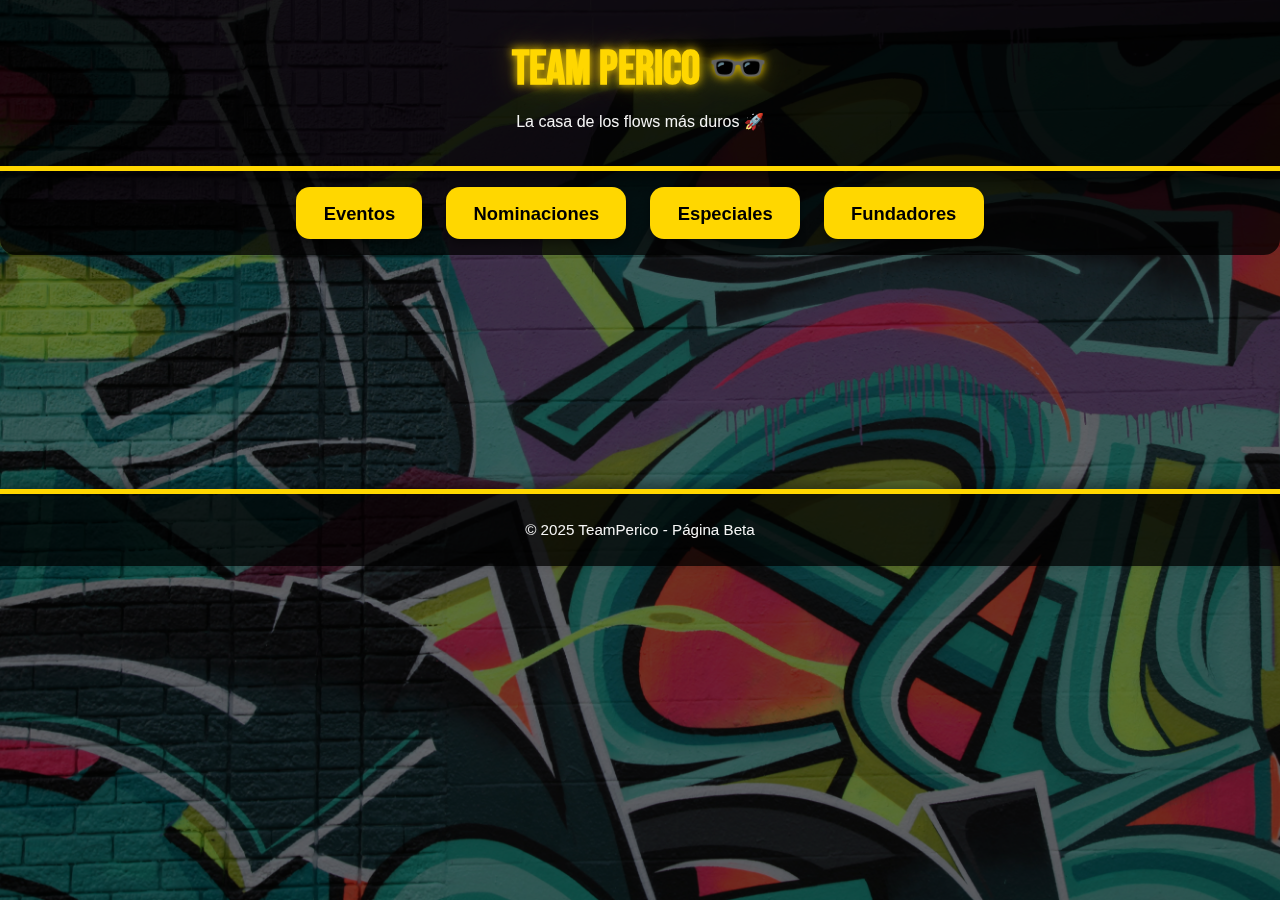
<file: Index.html>
<!DOCTYPE html>
<html lang="es">
<head>
  <meta charset="UTF-8">
  <meta name="viewport" content="width=device-width, initial-scale=1.0">
  <title>TeamPerico - Beta</title>
  <link href="https://fonts.googleapis.com/css2?family=Bebas+Neue&display=swap" rel="stylesheet">
  <link rel="stylesheet" href="style.css">
</head>
<body>
  <header>
    <h1>TEAM PERICO 🕶️</h1>
    <p>La casa de los flows más duros 🚀</p>
  </header>

  <nav>
    <a href="eventos.html">Eventos</a>
    <a href="nominaciones.html">Nominaciones</a>
    <a href="especiales.html">Especiales</a>
    <a href="fundadores.html">Fundadores</a>
  </nav>

  <section>
    <h2>Bienvenido</h2>
    <p>Explora lo que tenemos para ti: shows, nominaciones, eventos especiales y la historia de los fundadores.</p>
  </section>

  <footer>
    © 2025 TeamPerico - Página Beta
  </footer>
</body>
</html>
</file>
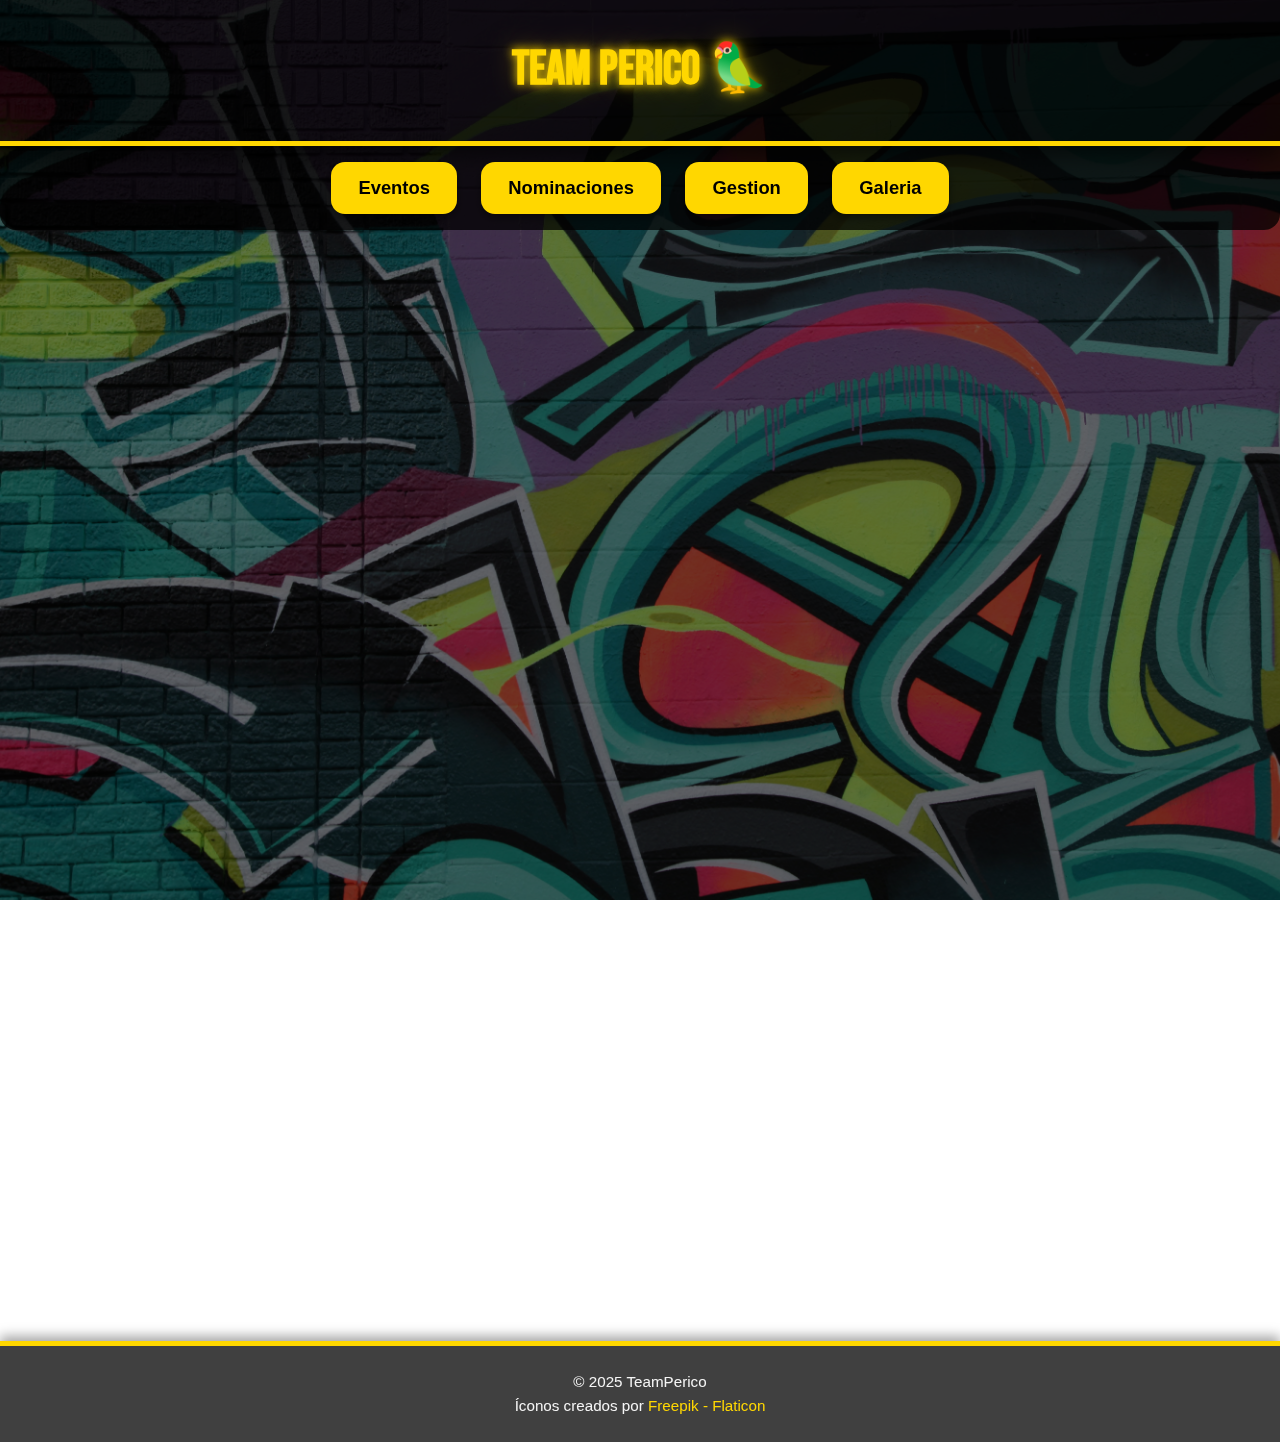
<file: index.html>
<!DOCTYPE html>
<html lang="es">
<head>
  <meta charset="UTF-8">
  <meta name="viewport" content="width=device-width, initial-scale=1.0">
  <title>TeamPerico</title>
  <link href="https://fonts.googleapis.com/css2?family=Bebas+Neue&display=swap" rel="stylesheet">
  <link rel="stylesheet" href="style.css">
</head>
<body>

  <header>
    <h1>TEAM PERICO 🦜</h1>
  </header>

  <nav>
    <a href="eventos.html">Eventos</a>
    <a href="nominaciones.html">Nominaciones</a>
    <a href="fundadores.html">Gestion</a>
    <a href="galeria.html">Galeria</a>
  </nav>

  <section>
    <h2>Bienvenido</h2>
    <p>Team Perico nació oficialmente el 29/08/2025, fruto de la pasión y las ideas de un grupo de amigos decididos a crear un espacio único para compartir creatividad, diversión y proyectos originales...</p>
  </section>

  <section class="vision-mision-valores">
    <h2>Visión, Misión y Valores</h2>
    <div class="cards-container">
      <div class="card">
        <h3>Visión</h3>
        <p>Ser la comunidad líder en creatividad y entretenimiento digital...</p>
      </div>
      <div class="card">
        <h3>Misión</h3>
        <p>Fomentar la colaboración y la innovación entre amigos y creadores...</p>
      </div>
      <div class="card">
        <h3>Valores</h3>
        <ul>
          <li><strong>Creatividad:</strong> Siempre buscando nuevas ideas.</li>
          <li><strong>Comunidad:</strong> Cada miembro aporta y comparte su talento.</li>
          <li><strong>Pasión:</strong> Hacer todo con entusiasmo y dedicación.</li>
          <li><strong>Innovación:</strong> Atrevernos a experimentar.</li>
          <li><strong>Respeto:</strong> Valorar a cada integrante.</li>
        </ul>
      </div>
    </div>
  </section>

  <section class="social-links">
    <h2>Síguenos en nuestras redes</h2>
    <ul>
      <li><a href="https://www.instagram.com/teamperico2025/" target="_blank"><img src="img/instagram.png" alt="Instagram"> Instagram</a></li>
      <li><a href="" target="_blank"><img src="img/discord.png" alt="Discord"> Discord</a></li>
      <li><a href="https://www.tiktok.com/@team.perico" target="_blank"><img src="img/tiktok.png" alt="TikTok"> TikTok</a></li>
      <li><a href="https://www.youtube.com/@TeamPericoYT" target="_blank"><img src="img/youtube.png" alt="YouTube"> YouTube</a></li>
    </ul>
  </section>

  <footer>
    © 2025 TeamPerico <br>
    Íconos creados por 
    <a href="https://www.flaticon.com/free-icons" title="instagram icons">Freepik - Flaticon</a>
  </footer>
</body>
</html>
</file>
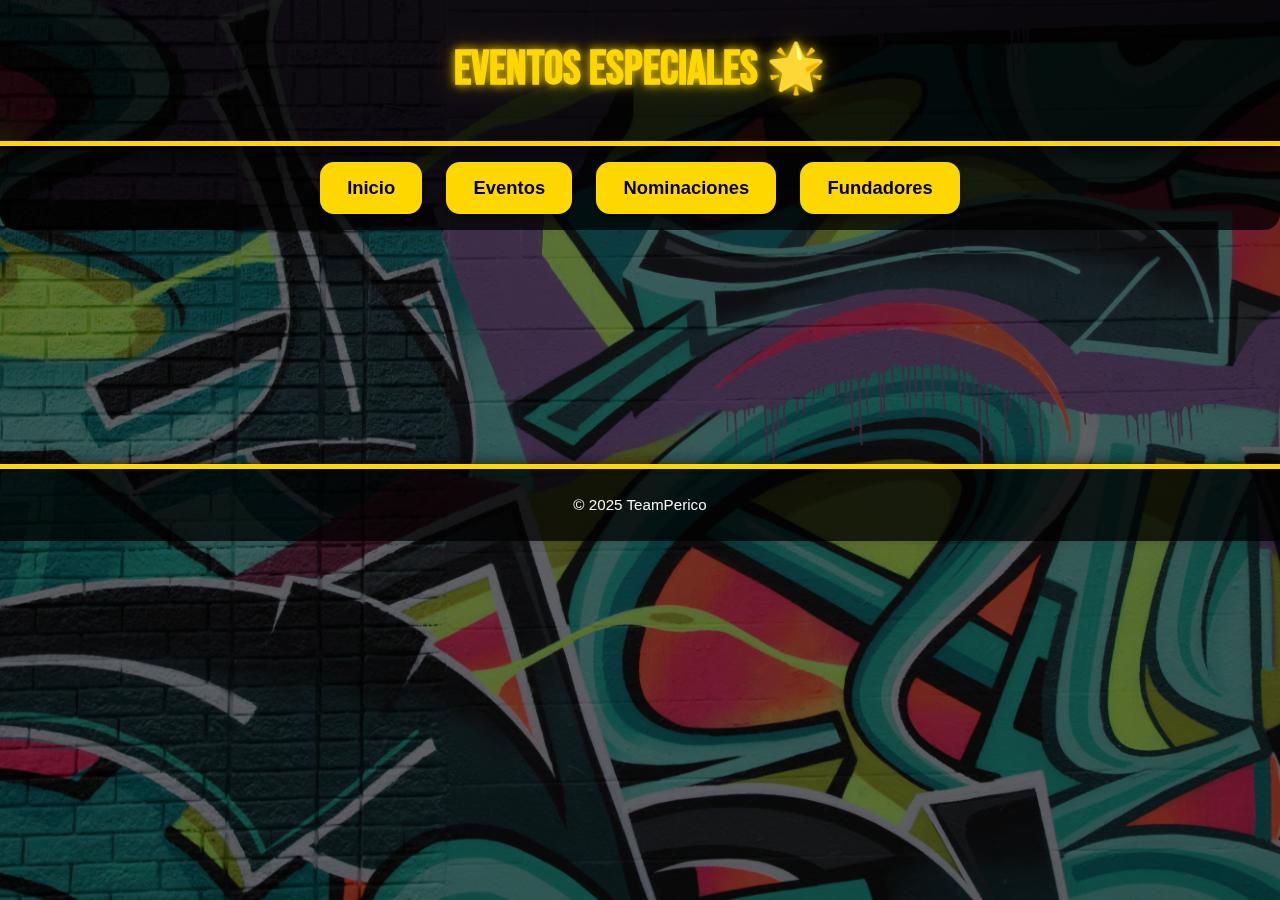
<file: Especiales.html>
<!DOCTYPE html>
<html lang="es">
<head>
  <meta charset="UTF-8">
  <meta name="viewport" content="width=device-width, initial-scale=1.0">
  <title>Eventos Especiales - TeamPerico</title>
  <link href="https://fonts.googleapis.com/css2?family=Bebas+Neue&display=swap" rel="stylesheet">
  <link rel="stylesheet" href="style.css">
</head>
<body>
  <header>
    <h1>EVENTOS ESPECIALES 🌟</h1>
  </header>

  <nav>
    <a href="index.html">Inicio</a>
    <a href="eventos.html">Eventos</a>
    <a href="nominaciones.html">Nominaciones</a>
    <a href="fundadores.html">Fundadores</a>
  </nav>

  <section>
    <h2>Lo mejor del TeamPerico</h2>
    <p>Desde colaboraciones únicas hasta lanzamientos exclusivos, entérate de todo lo que se viene con TeamPerico.</p>
  </section>

  <footer>
    © 2025 TeamPerico
  </footer>
</body>
</html>
</file>
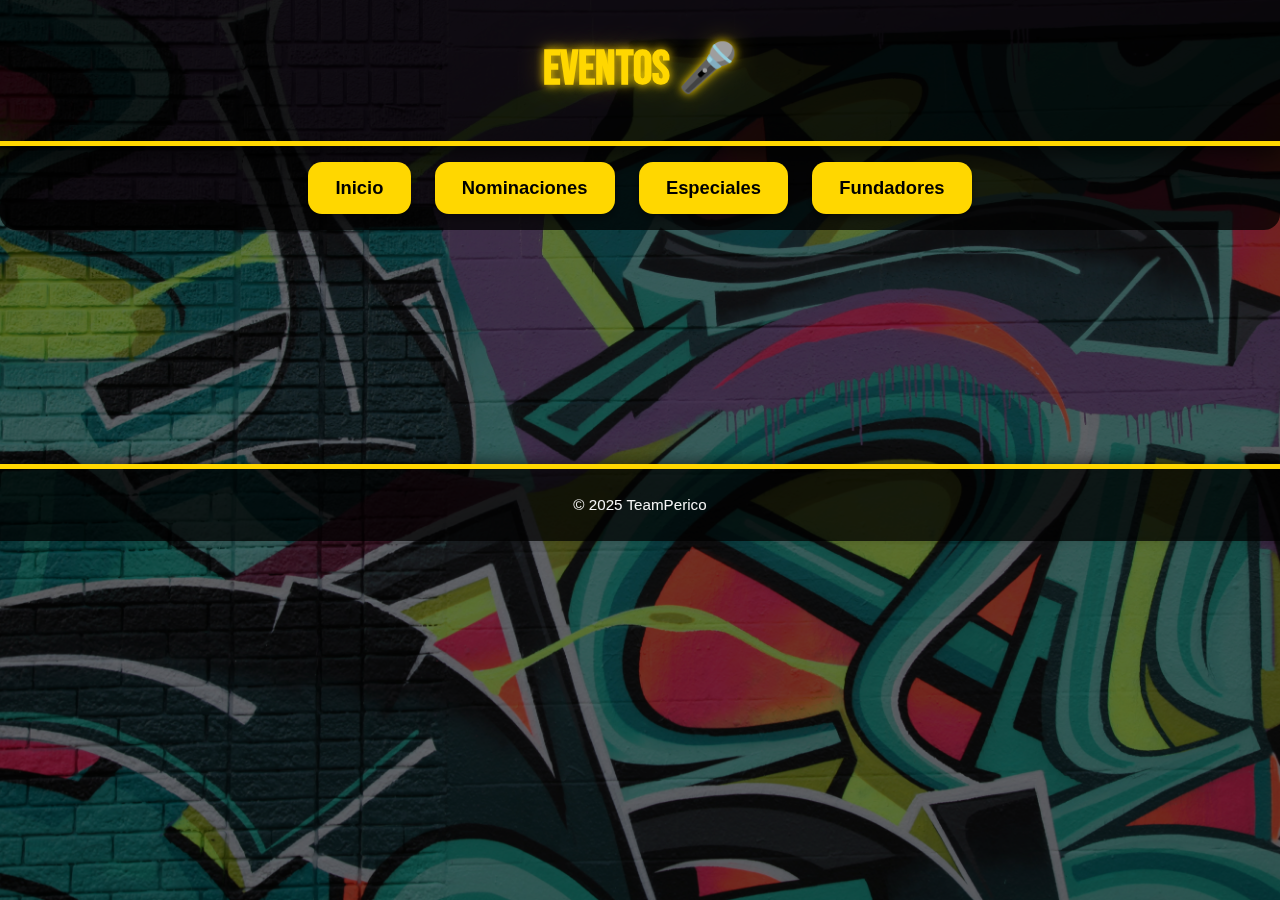
<file: Eventos.html>
<!DOCTYPE html>
<html lang="es">
<head>
  <meta charset="UTF-8">
  <meta name="viewport" content="width=device-width, initial-scale=1.0">
  <title>Eventos - TeamPerico</title>
  <link href="https://fonts.googleapis.com/css2?family=Bebas+Neue&display=swap" rel="stylesheet">
  <link rel="stylesheet" href="style.css">
</head>
<body>
  <header>
    <h1>EVENTOS 🎤</h1>
  </header>

  <nav>
    <a href="index.html">Inicio</a>
    <a href="nominaciones.html">Nominaciones</a>
    <a href="especiales.html">Especiales</a>
    <a href="fundadores.html">Fundadores</a>
  </nav>

  <section>
    <h2>Próximos eventos</h2>
    <p>Aquí podrás encontrar los próximos shows, batallas y presentaciones del TeamPerico. ¡Pronto más info!</p>
  </section>

  <footer>
    © 2025 TeamPerico
  </footer>
</body>
</html>
</file>
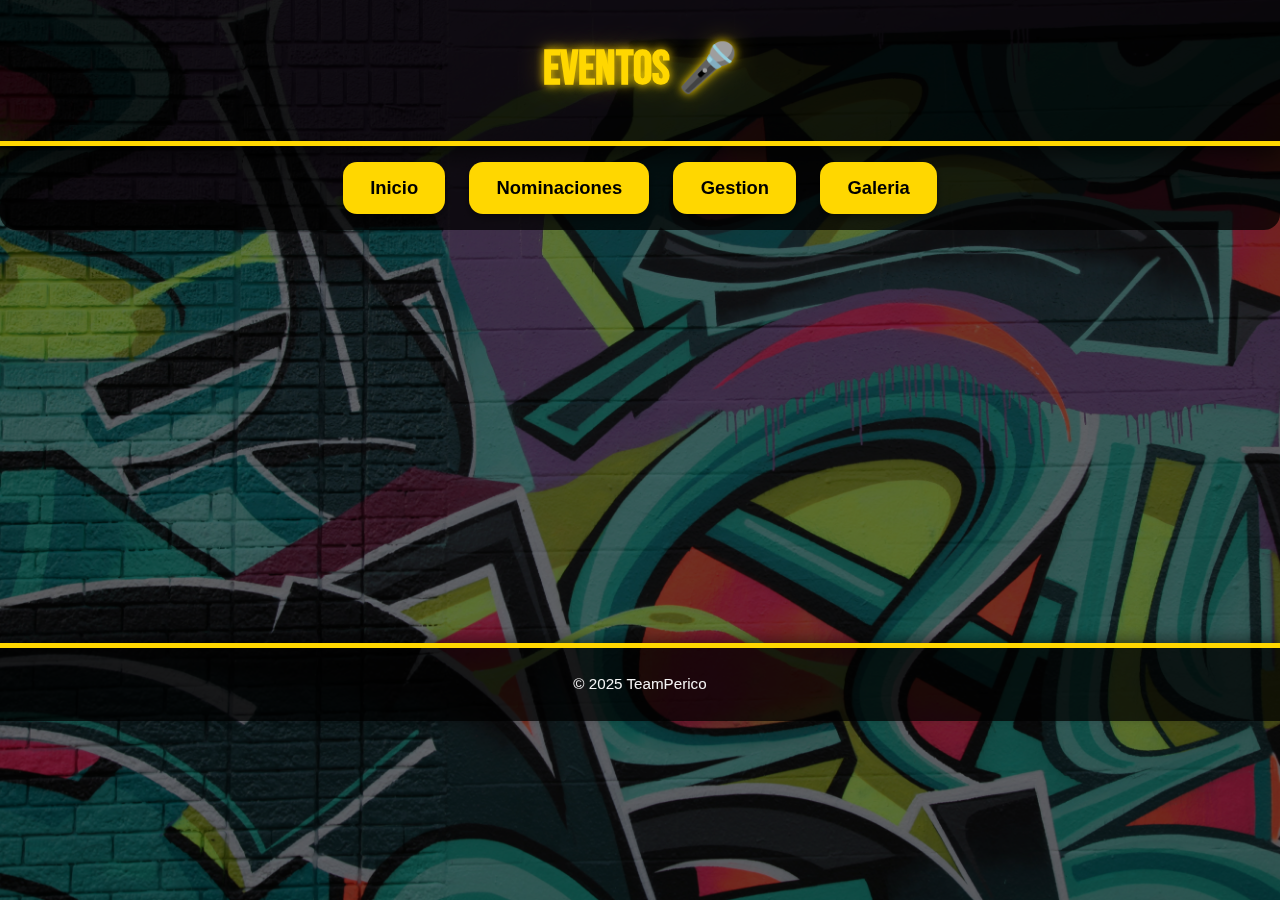
<file: eventos.html>
<!DOCTYPE html>
<html lang="es">
<head>
  <meta charset="UTF-8">
  <meta name="viewport" content="width=device-width, initial-scale=1.0">
  <title>Eventos - TeamPerico</title>
  <link href="https://fonts.googleapis.com/css2?family=Bebas+Neue&display=swap" rel="stylesheet">
  <link rel="stylesheet" href="style.css">

  <!-- Favicon con emoji 🎤 -->
  <link rel="icon" href="data:image/svg+xml,<svg xmlns=%22http://www.w3.org/2000/svg%22 viewBox=%220 0 16 16%22><text y=%2214%22 font-size=%2216%22>🎤</text></svg>">
</head>
<body>
  <header>
    <h1>EVENTOS 🎤</h1>
  </header>

  <nav>
    <a href="index.html">Inicio</a>
    <a href="nominaciones.html">Nominaciones</a>
    <a href="fundadores.html">Gestion</a>
    <a href="galeria.html">Galeria</a> 
  </nav>

  <section>
    <h2>Próximos eventos</h2>
    <p>En nuestro discord oficial encontraras los eventos que se dejan aqui estara el contador para que stes atento para cada evento que se realizara.</p>

    <!-- Contador regresivo -->
    <div class="proximo-evento-container">
      <h3>PRÓXIMO EVENTO</h3>
      <div id="contador">
        <span id="dias">00</span> :
        <span id="horas">00</span> :
        <span id="minutos">00</span> :
        <span id="segundos">00</span>
      </div>
      <!-- Texto del evento que aparecerá cuando comience -->
      <div id="texto-evento" data-mensaje="¡El evento ha comenzado: Batalla de Rap en la Playa! 🎤🔥"></div>
    </div>
  </section>

  <footer>
    © 2025 TeamPerico
  </footer>

  <script>
    // Evento de ejemplo: HOY (31 de agosto de 2025 a las 22:00)
    const fechaEvento = new Date("2025-09-20T24:00:00").getTime();

    function actualizarContador() {
      const ahora = new Date().getTime();
      const distancia = fechaEvento - ahora;

      if (distancia < 0) {
        // Ocultar contador
        document.getElementById("contador").style.display = "none";
        // Mostrar mensaje del evento
        const mensaje = document.getElementById("Evento!!").getAttribute("ns"); 
        document.getElementById("ns").textContent = ns;
        clearInterval(intervalo);
        return;
      }

      const dias = Math.floor(distancia / (1000 * 60 * 60 * 24));
      const horas = Math.floor((distancia % (1000 * 60 * 60 * 24)) / (1000 * 60 * 60));
      const minutos = Math.floor((distancia % (1000 * 60 * 60)) / (1000 * 60));
      const segundos = Math.floor((distancia % (1000 * 60)) / 1000);

      document.getElementById("dias").textContent = String(dias).padStart(2, "0");
      document.getElementById("horas").textContent = String(horas).padStart(2, "0");
      document.getElementById("minutos").textContent = String(minutos).padStart(2, "0");
      document.getElementById("segundos").textContent = String(segundos).padStart(2, "0");
    }

    const intervalo = setInterval(actualizarContador, 1000);
    actualizarContador(); // mostrar inmediatamente
  </script>
</body>
</html>
</file>
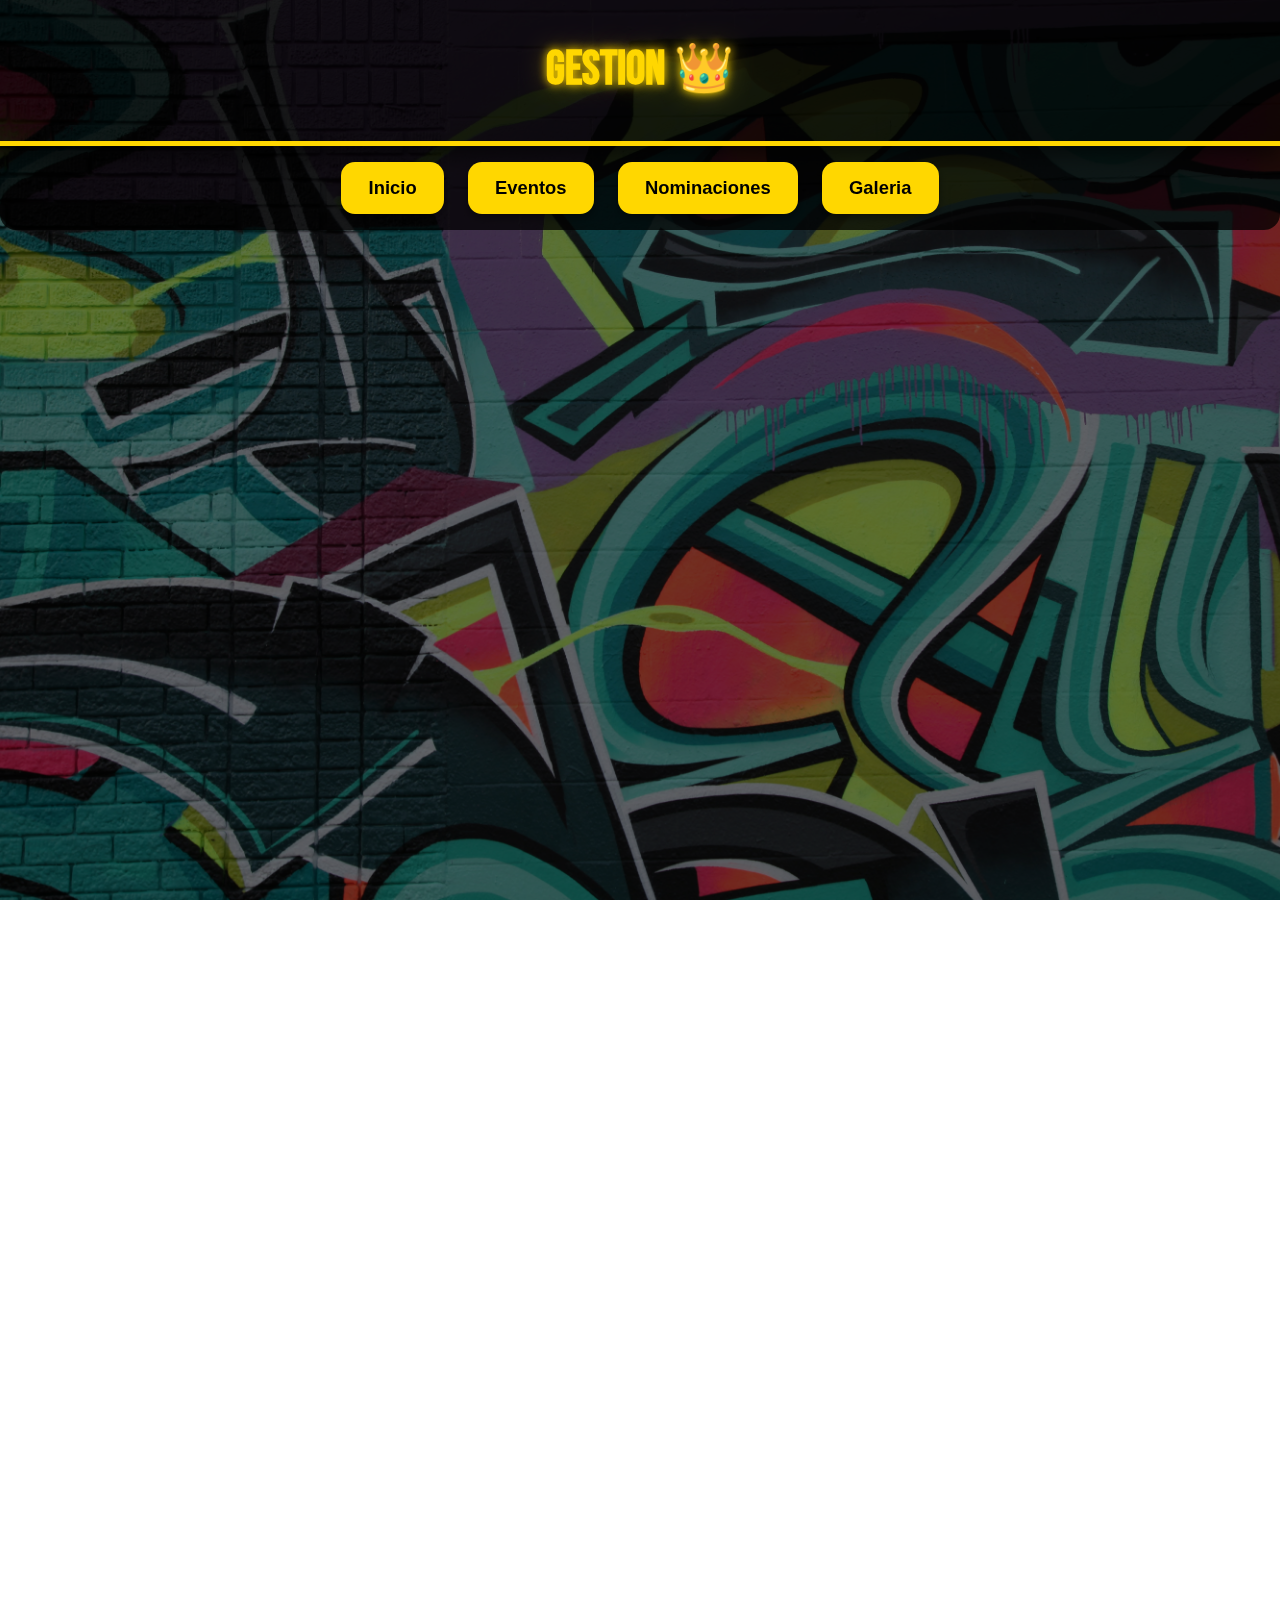
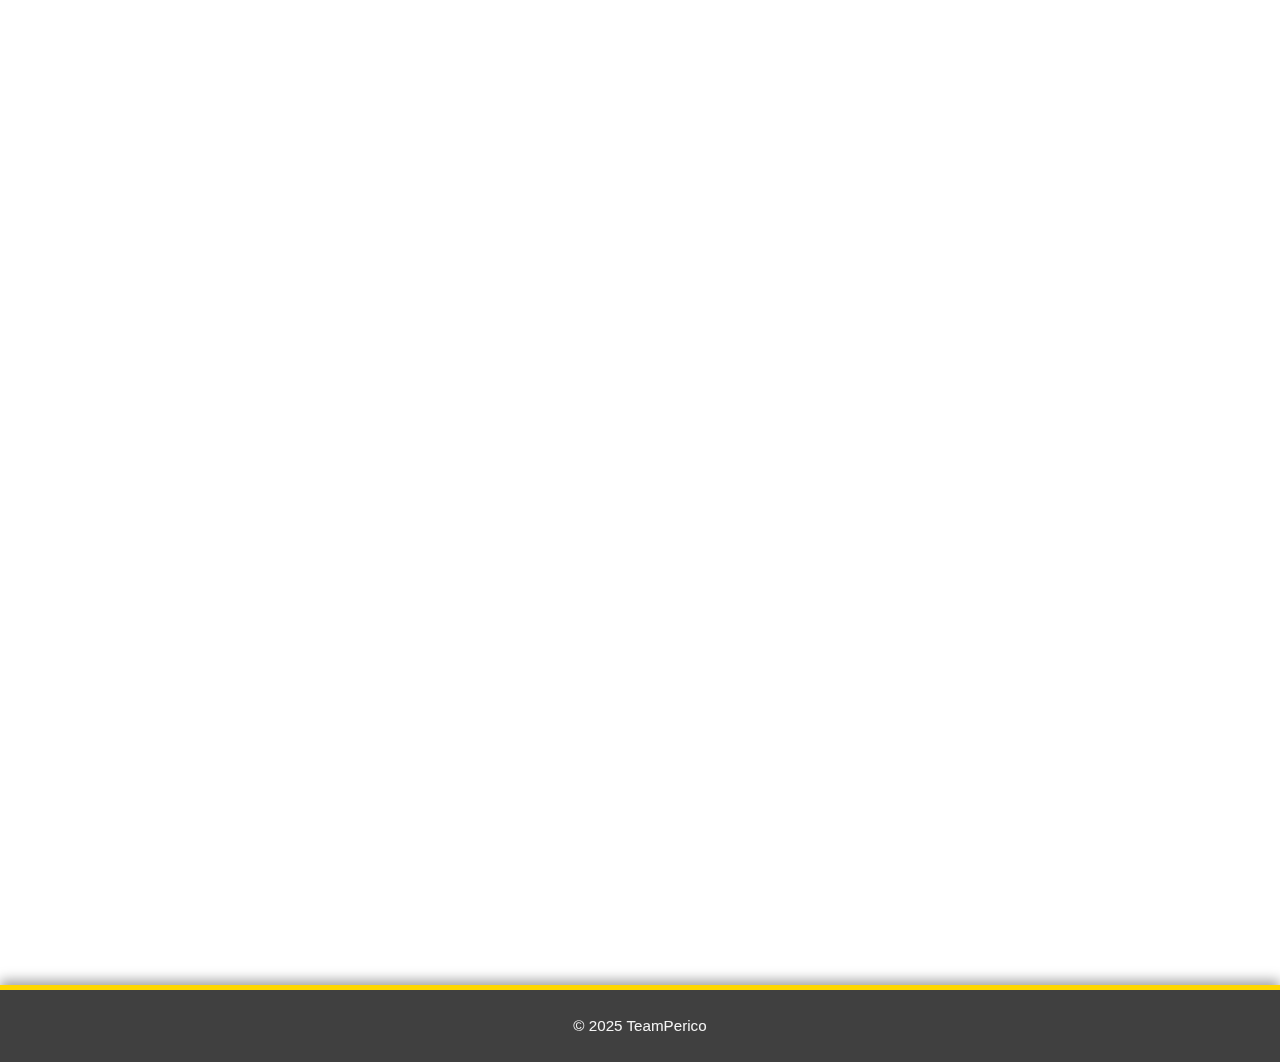
<file: fundadores.html>
<!DOCTYPE html>
<html lang="es">
<head>
  <meta charset="UTF-8">
  <meta name="viewport" content="width=device-width, initial-scale=1.0">
  <title>Gestion - TeamPerico</title>
  <link href="https://fonts.googleapis.com/css2?family=Bebas+Neue&display=swap" rel="stylesheet">
  <link rel="stylesheet" href="style.css">

  <!-- Favicon con emoji 👑 -->
  <link rel="icon" href="data:image/svg+xml,<svg xmlns=%22http://www.w3.org/2000/svg%22 viewBox=%220 0 16 16%22><text y=%2214%22 font-size=%2216%22>👑</text></svg>">
</head>
<body>
  <header>
    <h1>Gestion 👑</h1>
  </header>

  <nav>
    <a href="index.html">Inicio</a>
    <a href="eventos.html">Eventos</a>
    <a href="nominaciones.html">Nominaciones</a>
    <a href="galeria.html">Galeria</a> 
  </nav>

  <!-- Sección Fundadores -->
  <section>
    <h2>Fundadores 🚀</h2>

    <div class="miembro-card">
      <img src="img/fundador1.jpeg" alt="Fundador 1">
      <h3>Fundador 1</h3>
      <p>Jarli comenzó su camino en el mundo de la creatividad desde muy joven, explorando la música, el arte digital y la tecnología. Su curiosidad y dedicación lo llevaron a formar parte del Team Perico, donde ha aportado ideas innovadoras y un estilo único que refleja su pasión por crear experiencias originales y colaborativas. Su visión para el futuro es continuar expandiendo el alcance del Team Perico, inspirando a otros a explorar su talento, colaborar y convertir cada iniciativa en una experiencia memorable.</p>
      <a href="https://www.instagram.com/privthapillz/" target="_blank" class="instagram-btn">
        Instagram
      </a>
    </div>

    <div class="miembro-card">
      <img src="img/fundador2.jpg" alt="Fundador 2">
      <h3>Fundador 2</h3>
      <p>Eliezer es el segundo fundador de Team Perico y la persona que dio la aprobación final para consolidar el equipo. Su inspiración y motivación han sido fundamentales para darle forma al proyecto. Gracias a su compromiso, Eliezer deja un legado de liderazgo y entusiasmo que guía al equipo hacia nuevos logros y experiencias memorables.</p>
      <a href="https://www.instagram.com/elixnxxr2_" target="_blank" class="instagram-btn">
        Instagram
      </a>
    </div>
  </section>

  <!-- Sección Administradoras -->
  <section>
    <h2>Administradoras 🛡️</h2>

    <div class="miembro-card">
      <img src="img/admin1.jpeg" alt="Administradora 1">
      <h3>Administradora 1</h3>
      <p>Brianna es la administradora del Team Perico, encargada de mantener la armonía y la organización dentro del equipo. Su rol es fundamental para coordinar proyectos, supervisar actividades y asegurarse de que cada miembro pueda contribuir de manera efectiva. Con su dedicación, compromiso y visión estratégica, Brianna garantiza que el equipo funcione de manera fluida, fomentando la colaboración, el respeto y un ambiente creativo donde todos pueden dar lo mejor de sí.</p>
      <a href="https://www.instagram.com/bacteriana.xvc" target="_blank" class="instagram-btn">
        Instagram
      </a>
    </div>

    <div class="miembro-card">
      <img src="img/admin2.jpg" alt="Administradora 2">
      <h3>Administradora 2</h3>
      <p>María es la segunda administradora de Team Perico, encargada de coordinar eventos y apoyar el crecimiento del equipo. Su dedicación y organización permiten que cada actividad se desarrolle de manera exitosa, fomentando la participación y fortaleciendo la comunidad. Con su aporte constante, María asegura que el equipo siga creciendo con armonía, creatividad y entusiasmo.</p>
      <a href="https://www.instagram.com/r.xmar.k" target="_blank" class="instagram-btn">
        Instagram
      </a>
    </div>
  </section>

  <footer>
    © 2025 TeamPerico
  </footer>
</body>
</html>
</file>
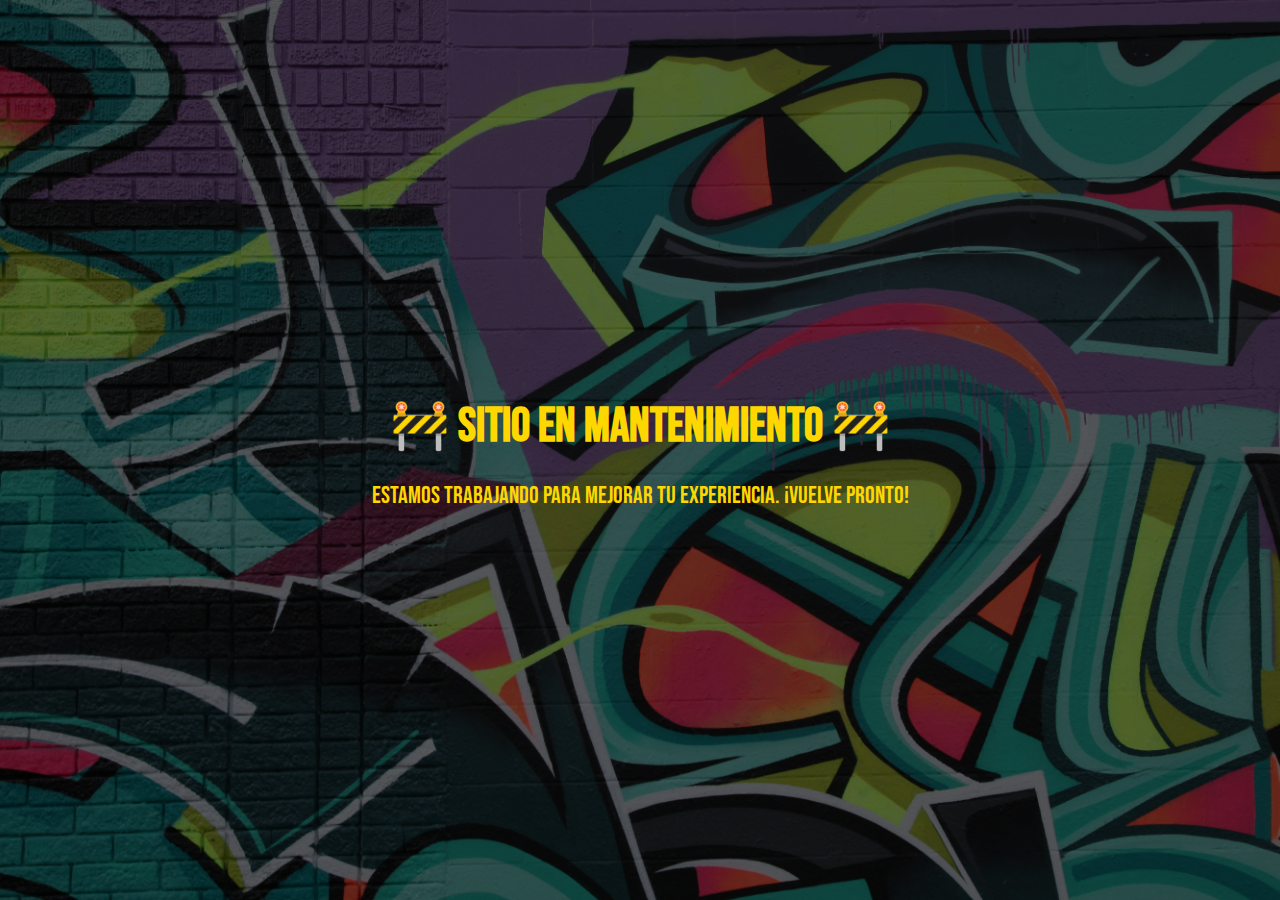
<file: index(mantenimiento).html>
<!DOCTYPE html>
<html lang="es">
<head>
  <meta charset="UTF-8">
  <meta name="viewport" content="width=device-width, initial-scale=1.0">
  <title>TeamPerico - Mantenimiento</title>
  <link href="https://fonts.googleapis.com/css2?family=Bebas+Neue&display=swap" rel="stylesheet">
  <style>
    /* Body con fondo graffiti y overlay */
    body {
      margin: 0;
      padding: 0;
      height: 100vh;
      display: flex;
      justify-content: center;
      align-items: center;
      background: url('img/graffiti.jpg') no-repeat center center fixed;
      background-size: cover;
      font-family: 'Bebas Neue', sans-serif;
      position: relative;
      text-align: center;
      color: #FFD700;
      overflow: hidden;
    }

    /* Overlay oscuro */
    body::before {
      content: "";
      position: absolute;
      top: 0; left: 0;
      width: 100%; height: 100%;
      background: rgba(0,0,0,0.6);
      z-index: 0;
    }

    /* Contenido centrado */
    .mantenimiento-content {
      position: relative;
      z-index: 1;
      animation: fadeIn 1s ease forwards;
    }

    h1 { font-size: 3rem; margin-bottom: 1rem; }
    p { font-size: 1.5rem; line-height: 1.4; }

    @keyframes fadeIn {
      0% { opacity: 0; transform: translateY(-20px); }
      100% { opacity: 1; transform: translateY(0); }
    }
  </style>
</head>
<body>
  <div class="mantenimiento-content">
    <h1>🚧 Sitio en mantenimiento 🚧</h1>
    <p>Estamos trabajando para mejorar tu experiencia. ¡Vuelve pronto!</p>
  </div>
</body>
</html>
</file>
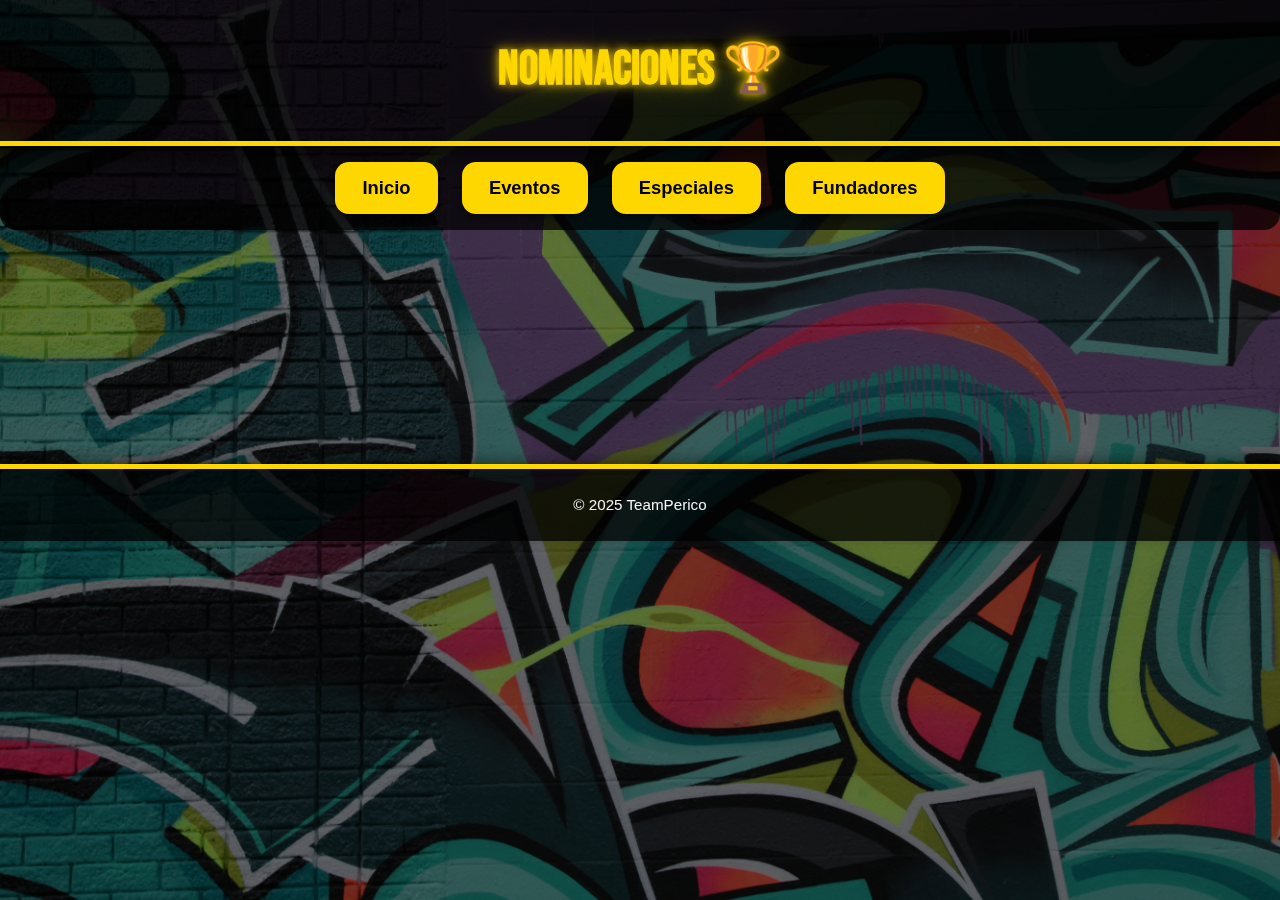
<file: Nominaciones.html>
<!DOCTYPE html>
<html lang="es">
<head>
  <meta charset="UTF-8">
  <meta name="viewport" content="width=device-width, initial-scale=1.0">
  <title>Nominaciones - TeamPerico</title>
  <link href="https://fonts.googleapis.com/css2?family=Bebas+Neue&display=swap" rel="stylesheet">
  <link rel="stylesheet" href="style.css">
</head>
<body>
  <header>
    <h1>NOMINACIONES 🏆</h1>
  </header>

  <nav>
    <a href="index.html">Inicio</a>
    <a href="eventos.html">Eventos</a>
    <a href="especiales.html">Especiales</a>
    <a href="fundadores.html">Fundadores</a>
  </nav>

  <section>
    <h2>Artistas nominados</h2>
    <p>Los artistas y flows más duros estarán nominados aquí 🔥. ¡Muy pronto anunciaremos los nominados oficiales!</p>
  </section>

  <footer>
    © 2025 TeamPerico
  </footer>
</body>
</html>
</file>
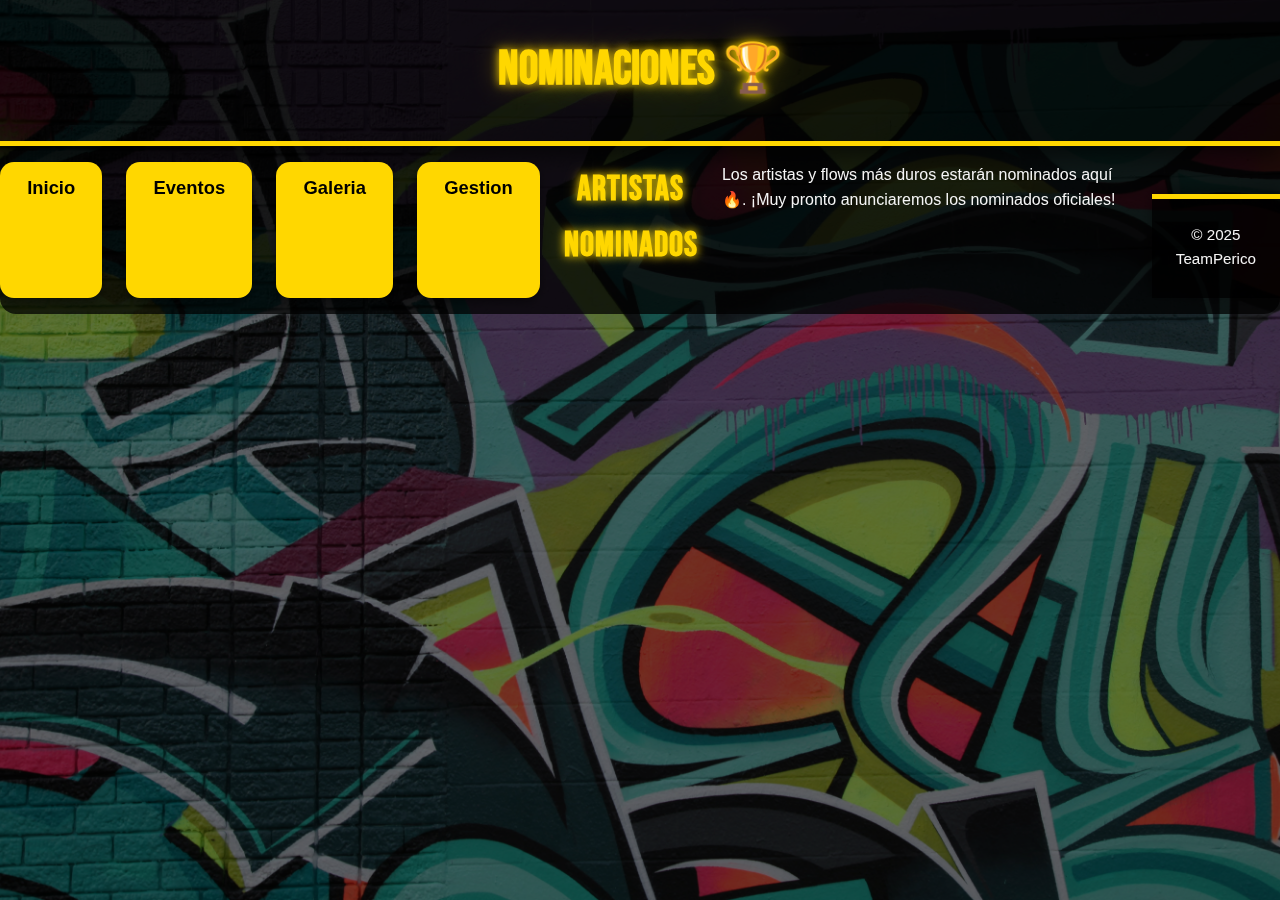
<file: nominaciones.html>
<!DOCTYPE html>
<html lang="es">
<head>
  <meta charset="UTF-8">
  <meta name="viewport" content="width=device-width, initial-scale=1.0">
  <title>Nominaciones - TeamPerico</title>
  <link href="https://fonts.googleapis.com/css2?family=Bebas+Neue&display=swap" rel="stylesheet">
  <link rel="stylesheet" href="style.css">

  <!-- Favicon emoji 🏆 en la pestaña -->
  <link rel="icon" href="data:image/svg+xml,<svg xmlns=%22http://www.w3.org/2000/svg%22 viewBox=%220 0 16 16%22><text y=%2214%22 font-size=%2216%22>🏆</text></svg>">
</head>
<body>
  <header>
    <h1>NOMINACIONES 🏆</h1>
  </header>

  <nav>
    <a href="index.html">Inicio</a>
    <a href="eventos.html">Eventos</a>
    <a href="galeria.html">Galeria</a>
    <a href="fundadores.html">Gestion</a>
    <h2>Artistas nominados</h2>
    <p>Los artistas y flows más duros estarán nominados aquí 🔥. ¡Muy pronto anunciaremos los nominados oficiales!</p>
  </section>

  <footer>
    © 2025 TeamPerico
  </footer>
</body>
</html>
</file>
<file: style.css>
/* ------------------ RESET BÁSICO ------------------ */
* {
  margin: 0;
  padding: 0;
  box-sizing: border-box;
}

html {
  scroll-behavior: smooth;
}

/* Scroll personalizado */
::-webkit-scrollbar {
  width: 12px;
}
::-webkit-scrollbar-track {
  background: rgba(0,0,0,0.2);
  border-radius: 6px;
}
::-webkit-scrollbar-thumb {
  background: #FFD700;
  border-radius: 6px;
  box-shadow: inset 0 0 3px rgba(0,0,0,0.5);
}
::-webkit-scrollbar-thumb:hover {
  background: #ffda4d;
}

/* ------------------ BODY ------------------ */
body {
  font-family: 'Arial', sans-serif;
  background: url('img/graffiti.jpg') no-repeat center center fixed;
  background-size: cover;
  color: #f5f5f5;
  line-height: 1.6;
  position: relative;
  animation: fadeInBody 1.5s ease forwards;
}

/* Overlay oscuro suave */
body::before {
  content: "";
  position: fixed;
  top: 0;
  left: 0;
  width: 100%;
  height: 100%;
  background: rgba(0,0,0,0.55);
  z-index: -1;
  animation: fadeInOverlay 1.5s ease forwards;
}

/* ------------------ ANIMACIONES ------------------ */
@keyframes fadeInBody { 0% { opacity: 0; } 100% { opacity: 1; } }
@keyframes fadeInOverlay { 0% { opacity: 0; } 100% { opacity: 1; } }
@keyframes slideDown { 0% { transform: translateY(-50px); opacity: 0; } 100% { transform: translateY(0); opacity: 1; } }
@keyframes fadeInText { 0% { opacity: 0; transform: scale(0.95); } 100% { opacity: 1; transform: scale(1); } }
@keyframes fadeInNav { 0% { opacity: 0; transform: translateY(-20px); } 100% { opacity: 1; transform: translateY(0); } }
@keyframes fadeInSection { 0% { opacity: 0; transform: translateY(20px); } 100% { opacity: 1; transform: translateY(0); } }
@keyframes fadeInCard { 0% { opacity: 0; transform: translateY(20px); } 100% { opacity: 1; transform: translateY(0); } }
@keyframes glowPulse { 0% { box-shadow: 0 0 10px #FFD700; } 50% { box-shadow: 0 0 25px #FFD700; } 100% { box-shadow: 0 0 10px #FFD700; } }

/* ------------------ HEADER ------------------ */
header {
  text-align: center;
  padding: 2rem;
  background: linear-gradient(145deg, rgba(0,0,0,0.7), rgba(0,0,0,0.85));
  border-bottom: 0.35rem solid #FFD700;
  box-shadow: 0 0.6rem 1.2rem rgba(0,0,0,0.55);
  animation: slideDown 1s ease forwards;
}

header h1 {
  font-family: 'Bebas Neue', sans-serif;
  font-size: 3rem;
  color: #FFD700;
  animation: fadeInText 1.5s ease forwards;
  text-shadow: 0 0 10px #FFD700, 0 0 25px rgba(255,215,0,0.35);
  animation: glowPulse 2s infinite ease-in-out;
}

/* ------------------ NAVEGACIÓN ------------------ */
nav {
  display: flex;
  justify-content: center;
  gap: 1.5rem;
  background: rgba(0,0,0,0.75);
  padding: 1rem 0;
  overflow-x: auto;
  flex-wrap: nowrap;
  border-radius: 0 0 1rem 1rem;
  animation: fadeInNav 1.5s ease forwards;
}

nav a {
  display: inline-block;
  padding: 0.7rem 1.7rem;
  background-color: #FFD700;
  border-radius: 14px;
  color: #000;
  font-weight: bold;
  font-size: 1.15rem;
  text-decoration: none;
  transition: all 0.35s ease;
  box-shadow: 0 0.25rem 0.5rem rgba(0,0,0,0.4);
}

nav a:hover {
  background: linear-gradient(135deg, #FFD700, #e6c200);
  color: #fff;
  transform: scale(1.08) rotate(-1deg);
  box-shadow: 0 0.5rem 1rem rgba(255,215,0,0.5);
}

/* ------------------ SECCIONES ------------------ */
section {
  padding: 2rem;
  margin: 2rem auto;
  max-width: 1000px;
  background: rgba(0,0,0,0.7);
  border-radius: 1.4rem;
  box-shadow: 0 0.5rem 1rem rgba(0,0,0,0.55);
  opacity: 0;
  transform: translateY(20px);
  animation: fadeInSection 1s ease forwards;
  transition: all 0.35s ease;
}

section:hover {
  transform: translateY(-4px);
  box-shadow: 0 0.7rem 1.3rem rgba(255,215,0,0.25);
}

/* ------------------ TITULOS ------------------ */
h2 {
  text-align: center;
  font-family: 'Bebas Neue', sans-serif;
  font-size: 2.2rem;
  margin-bottom: 1.5rem;
  color: #FFD700;
  text-shadow: 0 0 8px #FFD700, 0 0 15px rgba(255,215,0,0.3);
  letter-spacing: 1px;
  animation: fadeInText 1.5s ease forwards;
}

/* ------------------ MIEMBROS ------------------ */
.miembro-card {
  background: linear-gradient(135deg, rgba(0,0,0,0.75), rgba(0,0,0,0.65));
  border-radius: 1.4rem;
  padding: 2rem;
  margin: 1rem auto;
  max-width: 600px;
  text-align: center;
  box-shadow: 0 0.6rem 1.2rem rgba(0,0,0,0.55);
  transition: transform 0.4s ease, box-shadow 0.4s ease;
  opacity: 0;
  transform: translateY(20px);
  animation: fadeInCard 1s ease forwards;
}

.miembro-card:hover {
  transform: translateY(-6px) scale(1.02);
  box-shadow: 0 1.2rem 1.8rem rgba(255,215,0,0.45);
}

.miembro-card img {
  width: 130px;
  height: 130px;
  object-fit: cover;
  border-radius: 50%;
  margin-bottom: 1rem;
  border: 2px solid #FFD700;
  transition: transform 0.4s ease, box-shadow 0.4s ease;
}

.miembro-card img:hover {
  transform: scale(1.12) rotate(2deg);
  box-shadow: 0 0 18px rgba(255,215,0,0.55);
}

.miembro-card h3 {
  font-size: 1.6rem;
  color: #FFD700;
  margin-bottom: 0.8rem;
}

.miembro-card p {
  font-size: 1.05rem;
  line-height: 1.5;
  color: #f5f5f5;
}

/* ------------------ BOTONES ------------------ */
.instagram-btn {
  display: inline-flex;
  align-items: center;
  justify-content: center;
  text-decoration: none;
  color: #fff;
  font-weight: bold;
  background: linear-gradient(135deg, #E1306C, #C13584);
  padding: 0.5rem 1rem;
  border-radius: 0.7rem;
  box-shadow: 0 0.25rem 0.5rem rgba(0,0,0,0.35);
  transition: transform 0.35s ease, background 0.35s ease, box-shadow 0.35s ease;
}

.instagram-btn img {
  width: 24px;
  height: 24px;
  margin-right: 0.6rem;
}

.instagram-btn:hover {
  transform: scale(1.08) rotate(-2deg);
  background: linear-gradient(135deg, #c72a5c, #9b1f4d);
  box-shadow: 0 0.5rem 1rem rgba(255,0,50,0.45);
}

/* ------------------ CARDS ------------------ */
.cards-container {
  display: flex;
  justify-content: space-between;
  gap: 1.5rem;
  flex-wrap: wrap;
}

.card {
  background: rgba(255,255,255,0.1);
  padding: 1.5rem;
  border-radius: 1.4rem;
  flex: 1 1 300px;
  box-shadow: 0 0.3rem 0.6rem rgba(0,0,0,0.35);
  opacity: 0;
  transform: translateY(20px);
  animation: fadeInCard 1s ease forwards;
  min-width: 250px;
  margin-bottom: 1rem;
  transition: transform 0.35s ease, box-shadow 0.35s ease, background 0.35s ease;
}

.card:hover {
  transform: translateY(-5px);
  box-shadow: 0 0.9rem 1.4rem rgba(255,215,0,0.3);
  background: rgba(255,255,255,0.15);
}

.card h3 {
  font-size: 1.45rem;
  color: #FFD700;
  margin-bottom: 0.8rem;
}

.card p, .card ul {
  font-size: 1rem;
  line-height: 1.5;
}

.card ul li {
  margin-bottom: 0.4rem;
}

/* ------------------ REDES SOCIALES ------------------ */
.social-links ul {
  display: flex;
  justify-content: space-between;
  flex-wrap: wrap;
  gap: 1rem;
  list-style: none;
  padding: 0;
}

.social-links li {
  flex: 1 1 150px;
  display: flex;
  justify-content: center;
}

.social-links li a {
  display: flex;
  align-items: center;
  justify-content: center;
  text-decoration: none;
  color: #FFD700;
  font-weight: bold;
  padding: 0.6rem 1.2rem;
  transition: color 0.3s ease, transform 0.35s ease, background 0.35s ease;
  background: rgba(255,255,255,0.05);
  border-radius: 0.7rem;
}

.social-links li a img {
  width: 28px;
  height: 28px;
  margin-right: 0.5rem;
}

.social-links li a:hover {
  color: #fff;
  transform: scale(1.18) rotate(-2deg);
  background: rgba(255,255,255,0.12);
  box-shadow: 0 0.5rem 1rem rgba(255,215,0,0.3);
}

/* ------------------ FOOTER ------------------ */
footer {
  text-align: center;
  padding: 1.5rem;
  background: rgba(0,0,0,0.75);
  border-top: 0.35rem solid #FFD700;
  margin-top: 2rem;
  font-size: 0.95rem;
  animation: fadeInSection 1s ease forwards;
  box-shadow: 0 -0.3rem 0.7rem rgba(0,0,0,0.35);
}

footer a { color: #FFD700; text-decoration: none; }
footer a:hover { text-decoration: underline; }

/* ------------------ GALERÍA ------------------ */
.gallery-section {
  margin: 2rem auto;
  max-width: 1000px;
}

.gallery-container {
  display: grid;
  grid-template-columns: repeat(auto-fit, minmax(250px, 1fr));
  gap: 1rem;
}

.gallery-item {
  background: rgba(0,0,0,0.7);
  border-radius: 1.4rem;
  overflow: hidden;
  text-align: center;
  transition: transform 0.35s ease, box-shadow 0.35s ease, background 0.35s ease;
}

.gallery-item img {
  width: 100%;
  height: 220px;
  object-fit: cover;
  transition: transform 0.35s ease;
}

.gallery-item p {
  padding: 0.6rem;
  font-size: 1rem;
  color: #FFD700;
}

.gallery-item:hover {
  transform: scale(1.05);
  box-shadow: 0 0.5rem 1.2rem rgba(255,215,0,0.4);
  background: rgba(255,255,255,0.07);
}

/* ------------------ ESPECIALES (EVENTOS PREMIUM) ------------------ */
.especiales-section {
  margin: 3rem auto;
  max-width: 1000px;
  padding: 2.2rem;
  background: linear-gradient(135deg, rgba(255,215,0,0.15), rgba(255,140,0,0.12));
  border-radius: 1.6rem;
  box-shadow: 0 0.6rem 1.5rem rgba(255,215,0,0.25), 0 0.3rem 0.7rem rgba(0,0,0,0.5);
  opacity: 0;
  transform: translateY(25px);
  animation: fadeInSection 1.2s ease forwards;
  transition: transform 0.35s ease, box-shadow 0.35s ease, background 0.35s ease;
}

.especiales-section:hover {
  transform: translateY(-5px);
  box-shadow: 0 1rem 2rem rgba(255,215,0,0.35), 0 0.35rem 0.8rem rgba(0,0,0,0.5);
  background: linear-gradient(135deg, rgba(255,215,0,0.2), rgba(255,140,0,0.15));
}

.especial-card {
  background: rgba(0,0,0,0.65);
  border-radius: 1.4rem;
  padding: 2rem;
  margin: 1rem auto;
  text-align: center;
  box-shadow: 0 0.5rem 1rem rgba(0,0,0,0.45);
  transition: transform 0.35s ease, box-shadow 0.35s ease, background 0.35s ease;
}

.especial-card img {
  width: 100%;
  max-height: 250px;
  object-fit: cover;
  border-radius: 1rem;
  margin-bottom: 1rem;
  transition: transform 0.35s ease, box-shadow 0.35s ease;
}

.especial-card img:hover {
  transform: scale(1.05);
  box-shadow: 0 0 18px rgba(255,215,0,0.45);
}

.especial-card h3 {
  font-size: 1.6rem;
  color: #FFD700;
  margin-bottom: 0.8rem;
  text-shadow: 0 0 6px #FFD700;
}

.especial-card p {
  font-size: 1.05rem;
  line-height: 1.5;
  color: #fff;
}

.especial-btn {
  display: inline-block;
  padding: 0.65rem 1.3rem;
  background: linear-gradient(135deg, #FFD700, #FF8C00);
  color: #000;
  font-weight: bold;
  border-radius: 0.7rem;
  margin-top: 0.8rem;
  text-decoration: none;
  transition: all 0.35s ease;
  box-shadow: 0 0.25rem 0.5rem rgba(0,0,0,0.35);
}

.especial-btn:hover {
  transform: scale(1.08) rotate(-1deg);
  background: linear-gradient(135deg, #FF8C00, #FFD700);
  color: #fff;
  box-shadow: 0 0.5rem 1rem rgba(255,215,0,0.35);
}

/* ------------------ CONTADOR PRÓXIMO EVENTO ------------------ */
.proximo-evento-container {
  text-align: center;
  margin-top: 2rem;
  padding: 1.8rem;
  background: rgba(0,0,0,0.75);
  border-radius: 1.4rem;
  box-shadow: 0 0.5rem 1.2rem rgba(0,0,0,0.45);
  max-width: 400px;
  margin-left: auto;
  margin-right: auto;
  animation: fadeInSection 1s ease forwards;
}

.proximo-evento-container h3 {
  font-family: 'Bebas Neue', sans-serif;
  font-size: 1.9rem;
  color: #FFD700;
  margin-bottom: 1rem;
  text-shadow: 0 0 6px #FFD700;
}

#contador {
  font-size: 1.6rem;
  font-weight: bold;
  color: #fff;
  letter-spacing: 0.05em;
  display: flex;
  justify-content: center;
  gap: 0.5rem;
  flex-wrap: wrap;
}

#contador span {
  background: rgba(255,215,0,0.25);
  padding: 0.55rem 0.9rem;
  border-radius: 0.7rem;
  min-width: 50px;
  text-align: center;
  color: #FFD700;
  box-shadow: 0 0.15rem 0.3rem rgba(0,0,0,0.35);
  transition: transform 0.35s ease, box-shadow 0.35s ease, background 0.35s ease;
}

#contador span:hover {
  transform: scale(1.15);
  box-shadow: 0 0.35rem 0.7rem rgba(255,215,0,0.45);
  background: rgba(255,215,0,0.3);
}

/* ------------------ EVENTOS ------------------ */
.event-cards {
  display: flex;
  flex-wrap: wrap;
  gap: 1.5rem;
  justify-content: center;
  margin-top: 1rem;
}

.event-card {
  background: rgba(0,0,0,0.7);
  border-radius: 1.4rem;
  padding: 1.8rem;
  width: 300px;
  box-shadow: 0 0.5rem 1.2rem rgba(0,0,0,0.45);
  transition: transform 0.35s ease, box-shadow 0.35s ease, background 0.35s ease;
  opacity: 0;
  transform: translateY(20px);
  animation: fadeInCard 1s ease forwards;
}

.event-card:hover {
  transform: translateY(-6px) scale(1.02);
  box-shadow: 0 1rem 1.6rem rgba(255,215,0,0.35);
  background: rgba(255,255,255,0.08);
}

.event-card h3 {
  font-size: 1.5rem;
  color: #FFD700;
  margin-bottom: 0.8rem;
  text-shadow: 0 0 6px #FFD700;
}

.event-card p {
  font-size: 1rem;
  color: #f5f5f5;
  margin-bottom: 0.5rem;
}

.event-card a {
  display: inline-block;
  margin-top: 0.8rem;
  padding: 0.5rem 1rem;
  background: linear-gradient(135deg, #FFD700, #FF8C00);
  color: #000;
  font-weight: bold;
  border-radius: 0.7rem;
  text-decoration: none;
  transition: all 0.35s ease;
}

.event-card a:hover {
  background: linear-gradient(135deg, #FF8C00, #FFD700);
  color: #fff;
  transform: scale(1.08);
  box-shadow: 0 0.5rem 1rem rgba(255,215,0,0.35);
}

/* ------------------ RESPONSIVO ------------------ */
@media (max-width: 800px) {
  header h1 { font-size: 2.4rem; }
  nav a { font-size: 1.05rem; padding: 0.6rem 1.3rem; }
  h2 { font-size: 1.8rem; }
  .card, .miembro-card, .especial-card { width: 100%; }
  .card h3, .especial-card h3 { font-size: 1.35rem; }
  .card p, .card ul, .especial-card p { font-size: 0.95rem; }
  .cards-container { flex-direction: column; gap: 1rem; }
  .social-links ul { flex-direction: column; align-items: center; gap: 0.8rem; }
  .social-links li a { width: 85%; justify-content: flex-start; }
  .miembro-card { width: 95%; padding: 1.6rem; }
  .gallery-item img { height: 190px; }
}

@media (max-width: 500px) {
  header h1 { font-size: 2rem; }
  .proximo-evento-container h3 { font-size: 1.6rem; }
  #contador { font-size: 1.3rem; }
  #contador span { min-width: 40px; padding: 0.4rem 0.6rem; }
  .gallery-item img { height: 150px; }
  .especial-card img { max-height: 180px; }
}
</file>
